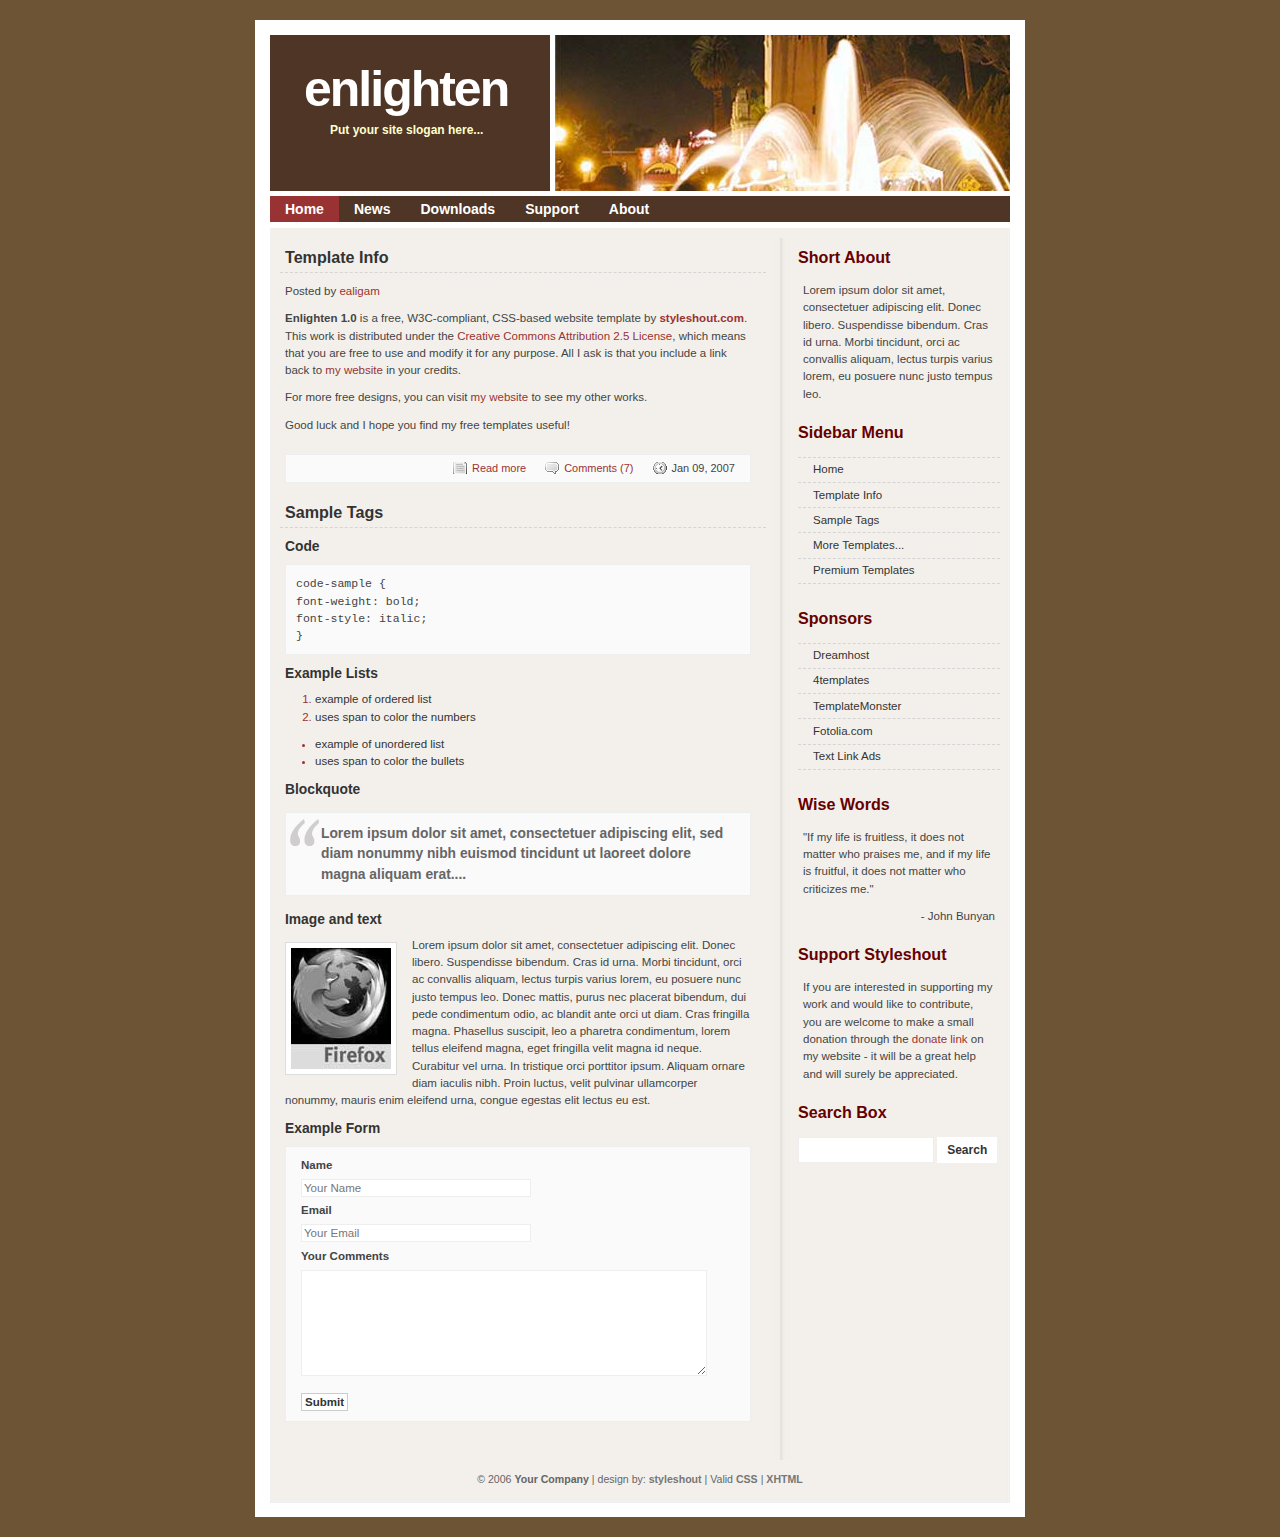
<file: Keyboard Tool Resources/Templates/enlighten1-0/index.html>
<!DOCTYPE html PUBLIC "-//W3C//DTD XHTML 1.0 Strict//EN" "http://www.w3.org/TR/xhtml1/DTD/xhtml1-strict.dtd">
<html xmlns="http://www.w3.org/1999/xhtml" xml:lang="en" lang="en">
<head>
<title>Enlighten</title>
<meta http-equiv="Content-Type" content="text/html; charset=iso-8859-1" />
<link rel="stylesheet" href="images/Enlighten.css" type="text/css" />
</head>
<body>
<div id="wrap">
  <div id="header">
    <div id="logo-box">
      <h1 id="logo">enlighten</h1>
      <h2 id="slogan">Put your site slogan here...</h2>
    </div>
    <div class="headerphoto"></div>
  </div>
  <div id="menu">
    <ul>
      <li><a href="http://www.free-css.com/" id="current">Home</a></li>
      <li><a href="http://www.free-css.com/">News</a></li>
      <li><a href="http://www.free-css.com/">Downloads</a></li>
      <li><a href="http://www.free-css.com/">Support</a></li>
      <li><a href="http://www.free-css.com/">About</a></li>
    </ul>
  </div>
  <div id="content-wrap">
    <div id="content">
      <div id="sidebar" >
        <div class="sidebox">
          <h1>Short About</h1>
          <p>Lorem ipsum dolor sit amet, consectetuer adipiscing elit. Donec libero. Suspendisse bibendum. Cras id urna. Morbi tincidunt, orci ac convallis aliquam, lectus turpis varius lorem, eu posuere nunc justo tempus leo.</p>
        </div>
        <div class="sidebox">
          <h1 class="clear">Sidebar Menu</h1>
          <ul class="sidemenu">
            <li><a href="http://www.free-css.com/" class="top">Home</a></li>
            <li><a href="#TemplateInfo">Template Info</a></li>
            <li><a href="#SampleTags">Sample Tags</a></li>
            <li><a href="http://www.free-css.com/">More Templates...</a></li>
            <li><a href="http://www.free-css.com/">Premium Templates</a></li>
          </ul>
        </div>
        <div class="sidebox">
          <h1>Sponsors</h1>
          <ul class="sidemenu">
            <li><a href="http://www.free-css.com/" class="top">Dreamhost</a></li>
            <li><a href="http://www.free-css.com/">4templates</a></li>
            <li><a href="http://www.free-css.com/">TemplateMonster</a></li>
            <li><a href="http://www.free-css.com/">Fotolia.com</a></li>
            <li><a href="http://www.free-css.com/">Text Link Ads</a></li>
          </ul>
        </div>
        <div class="sidebox">
          <h1>Wise Words</h1>
          <p>&quot;If my life is fruitless, it does not matter who praises me, and if my life is fruitful, it does not matter who criticizes me.&quot;</p>
          <p class="align-right">- John Bunyan</p>
        </div>
        <div class="sidebox">
          <h1>Support Styleshout</h1>
          <p>If you are interested in supporting my work and would like to contribute, you are welcome to make a small donation through the <a href="http://www.styleshout.com/">donate link</a> on my website - it will be a great help and will surely be appreciated.</p>
        </div>
        <div class="sidebox">
          <h1>Search Box</h1>
          <form action="http://www.free-css.com/" class="searchform">
            <p>
              <input name="search_query" class="textbox" type="text" />
              <input name="search" class="button" value="Search" type="submit" />
            </p>
          </form>
        </div>
      </div>
      <div id="main">
        <div class="post"> <a name="TemplateInfo"></a>
          <h1>Template Info</h1>
          <p>Posted by <a href="http://www.free-css.com/">ealigam</a></p>
          <p><strong>Enlighten 1.0</strong> is a free, W3C-compliant, CSS-based website template by <strong><a href="http://www.styleshout.com/">styleshout.com</a></strong>. This work is distributed under the <a rel="license" href="http://creativecommons.org/licenses/by/2.5/"> Creative Commons Attribution 2.5 License</a>, which means that you are free to use and modify it for any purpose. All I ask is that you include a link back to <a href="http://www.styleshout.com/">my website</a> in your credits.</p>
          <p>For more free designs, you can visit <a href="http://www.styleshout.com/">my website</a> to see my other works.</p>
          <p>Good luck and I hope you find my free templates useful!</p>
          <p class="post-footer align-right"> <a href="http://www.free-css.com/" class="readmore">Read more</a> <a href="http://www.free-css.com/" class="comments">Comments (7)</a> <span class="date">Jan 09, 2007</span> </p>
        </div>
        <a name="SampleTags"></a>
        <h1>Sample Tags</h1>
        <h3>Code</h3>
        <p><code> code-sample { <br />
          font-weight: bold;<br />
          font-style: italic;<br />
          } </code></p>
        <h3>Example Lists</h3>
        <ol>
          <li><span>example of ordered list</span></li>
          <li><span>uses span to color the numbers</span></li>
        </ol>
        <ul>
          <li><span>example of unordered list</span></li>
          <li><span>uses span to color the bullets</span></li>
        </ul>
        <h3>Blockquote</h3>
        <blockquote>
          <p>Lorem ipsum dolor sit amet, consectetuer adipiscing elit, sed diam nonummy nibh euismod tincidunt ut laoreet dolore magna aliquam erat....</p>
        </blockquote>
        <h3>Image and text</h3>
        <p> <a href="http://getfirefox.com/"><img src="images/firefox-gray.jpg" width="100" height="121" alt="firefox-gray"  class="float-left" /></a> Lorem ipsum dolor sit amet, consectetuer adipiscing elit. Donec libero. Suspendisse bibendum. Cras id urna. Morbi tincidunt, orci ac convallis aliquam, lectus turpis varius lorem, eu posuere nunc justo tempus leo. Donec mattis, purus nec placerat bibendum, dui pede condimentum odio, ac blandit ante orci ut diam. Cras fringilla magna. Phasellus suscipit, leo a pharetra condimentum, lorem tellus eleifend magna, eget fringilla velit magna id neque. Curabitur vel urna. In tristique orci porttitor ipsum. Aliquam ornare diam iaculis nibh. Proin luctus, velit pulvinar ullamcorper nonummy, mauris enim eleifend urna, congue egestas elit lectus eu est. </p>
        <h3>Example Form</h3>
        <form action="http://www.free-css.com/">
          <p>
            <label>Name</label>
            <input name="dname" value="Your Name" type="text" size="30" />
            <label>Email</label>
            <input name="demail" value="Your Email" type="text" size="30" />
            <label>Your Comments</label>
            <textarea rows="5" cols="5"></textarea>
            <br />
            <input class="button" type="submit" />
          </p>
        </form>
        <br />
      </div>
    </div>
  </div>
  <div id="footer">
    <p> &copy; 2006 <strong>Your Company</strong> | design by: <a href="http://www.free-css.com/"><strong>styleshout</strong></a> | Valid <a href="http://jigsaw.w3.org/css-validator/check/referer"><strong>CSS</strong></a> | <a href="http://validator.w3.org/check/referer"><strong>XHTML</strong></a> </p>
  </div>
</div>
</body>
</html>
</file>
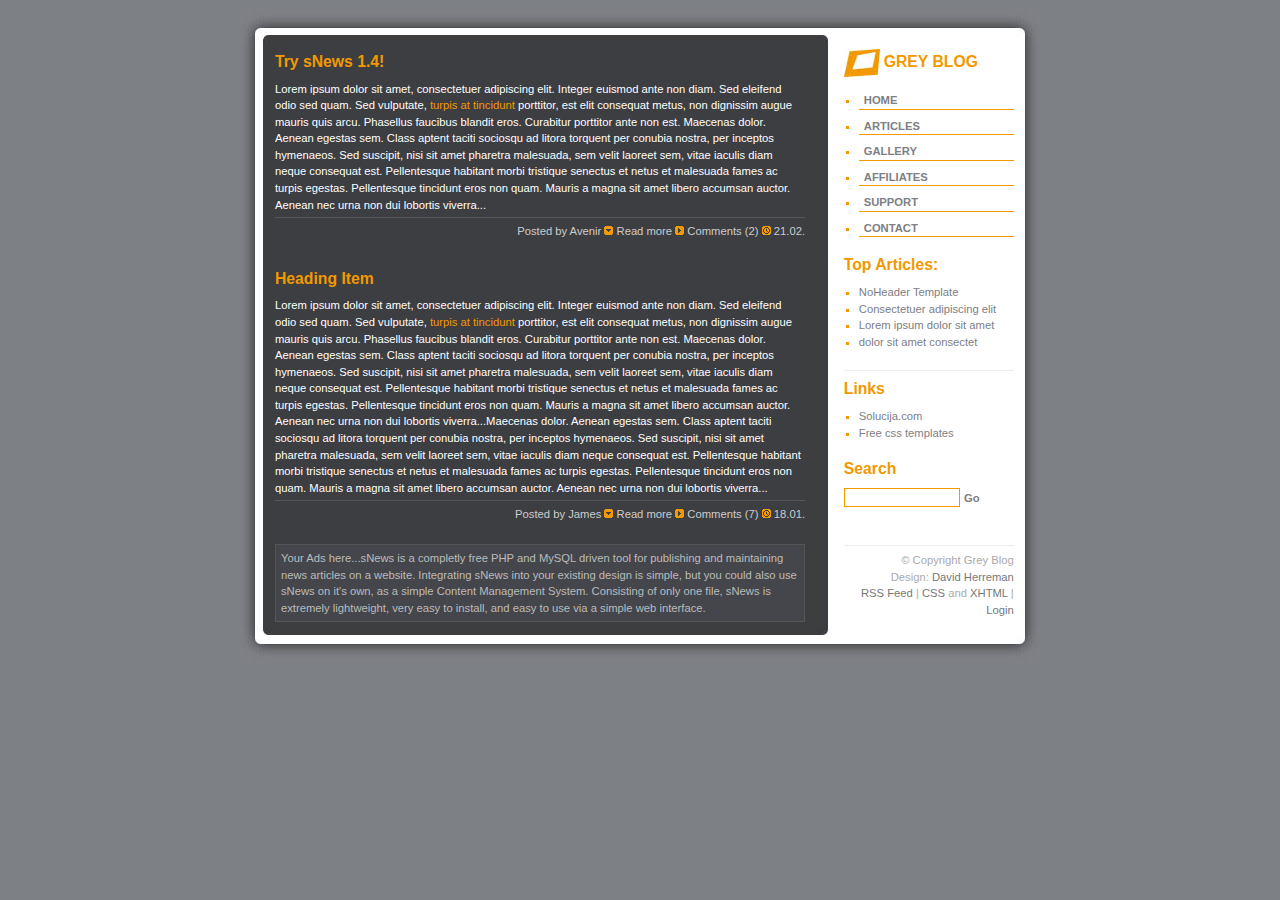
<file: Keyboard Tool Resources/Templates/grey-blog/index.html>
<!DOCTYPE html PUBLIC "-//W3C//DTD XHTML 1.0 Transitional//EN" "http://www.w3.org/TR/xhtml1/DTD/xhtml1-transitional.dtd">
<html>
<head>
<title>Grey Blog Free Template</title>
<meta http-equiv="Content-Type" content="text/html; charset=iso-8859-1" />
<style type="text/css" media="all">
@import "images/style.css";
</style>
</head>
<body>
<div class="content">
  <div class="toph"></div>
  <div class="right">
    <div class="title">GREY BLOG</div>
    <div class="nav">
      <ul>
        <li><a href="http://www.free-css.com/">HOME</a></li>
        <li><a href="http://www.free-css.com/">ARTICLES</a></li>
        <li><a href="http://www.free-css.com/">GALLERY</a></li>
        <li><a href="http://www.free-css.com/">AFFILIATES</a></li>
        <li><a href="http://www.free-css.com/">SUPPORT</a></li>
        <li><a href="http://www.free-css.com/">CONTACT</a></li>
      </ul>
    </div>
    <h2>Top Articles:</h2>
    <ul>
      <li><a href="http://www.free-css.com/">NoHeader Template</a></li>
      <li><a href="http://www.free-css.com/">Consectetuer adipiscing elit</a></li>
      <li><a href="http://www.free-css.com/">Lorem ipsum dolor sit amet</a></li>
      <li><a href="http://www.free-css.com/">dolor sit amet consectet</a></li>
    </ul>
    <hr />
    <h2>Links</h2>
    <ul>
      <li><a href="http://www.free-css.com/">Solucija.com</a></li>
      <li><a href="http://www.free-css.com/">Free css templates</a></li>
    </ul>
    <h2>Search</h2>
    <form action="http://www.free-css.com/">
      <input type="text" value="" class="text" />
      <input type="submit" value="Go" class="searchbutton" />
    </form>
    <br />
    <br />
    <hr />
    <div class="footer_text"> &copy; Copyright Grey Blog<br />
      Design: <a href="http://www.free-css-templates.com/" title="Free CSS Templates">David Herreman</a><br />
      <a href="rss/">RSS Feed</a> | <a href="http://jigsaw.w3.org/css-validator/check/referer">CSS</a> and <a href="http://validator.w3.org/check?uri=referer">XHTML</a> | <a href="http://www.free-css.com/">Login</a> </div>
  </div>
  <div class="center">
    <h2><a href="http://www.free-css.com/">Try sNews 1.4!</a></h2>
    Lorem ipsum dolor sit amet, consectetuer adipiscing elit. Integer euismod ante non diam. Sed eleifend odio sed quam. Sed vulputate, <a href="http://www.free-css.com/">turpis at tincidunt</a> porttitor, est elit consequat metus, non dignissim augue mauris quis arcu. Phasellus faucibus blandit eros. Curabitur porttitor ante non est. Maecenas dolor. Aenean egestas sem. Class aptent taciti sociosqu ad litora torquent per conubia nostra, per inceptos hymenaeos. Sed suscipit, nisi sit amet pharetra malesuada, sem velit laoreet sem, vitae iaculis diam neque consequat est. Pellentesque habitant morbi tristique senectus et netus et malesuada fames ac turpis egestas. Pellentesque tincidunt eros non quam. Mauris a magna sit amet libero accumsan auctor. Aenean nec urna non dui lobortis viverra...
    <p class="date">Posted by Avenir <img src="images/more.gif" alt="" /> <a href="http://www.free-css.com/">Read more</a> <img src="images/comment.gif" alt="" /> <a href="http://www.free-css.com/">Comments (2)</a> <img src="images/timeicon.gif" alt="" /> 21.02.</p>
    <br />
    <h2><a href="http://www.free-css.com/">Heading Item</a></h2>
    Lorem ipsum dolor sit amet, consectetuer adipiscing elit. Integer euismod ante non diam. Sed eleifend odio sed quam. Sed vulputate, <a href="http://www.free-css.com/">turpis at tincidunt</a> porttitor, est elit consequat metus, non dignissim augue mauris quis arcu. Phasellus faucibus blandit eros. Curabitur porttitor ante non est. Maecenas dolor. Aenean egestas sem. Class aptent taciti sociosqu ad litora torquent per conubia nostra, per inceptos hymenaeos. Sed suscipit, nisi sit amet pharetra malesuada, sem velit laoreet sem, vitae iaculis diam neque consequat est. Pellentesque habitant morbi tristique senectus et netus et malesuada fames ac turpis egestas. Pellentesque tincidunt eros non quam. Mauris a magna sit amet libero accumsan auctor. Aenean nec urna non dui lobortis viverra...Maecenas dolor. Aenean egestas sem. Class aptent taciti sociosqu ad litora torquent per conubia nostra, per inceptos hymenaeos. Sed suscipit, nisi sit amet pharetra malesuada, sem velit laoreet sem, vitae iaculis diam neque consequat est. Pellentesque habitant morbi tristique senectus et netus et malesuada fames ac turpis egestas. Pellentesque tincidunt eros non quam. Mauris a magna sit amet libero accumsan auctor. Aenean nec urna non dui lobortis viverra...
    <p class="date">Posted by James <img src="images/more.gif" alt="" /> <a href="http://www.free-css.com/">Read more</a> <img src="images/comment.gif" alt="" /> <a href="http://www.free-css.com/">Comments (7)</a> <img src="images/timeicon.gif" alt="" /> 18.01.</p>
    <br />
    <div class="boxad"> Your Ads here...sNews is a completly free PHP and MySQL driven tool for publishing and maintaining news articles on a website. Integrating sNews into your existing design is simple, but you could also use sNews on it's own, as a simple Content Management System. Consisting of only one file, sNews is extremely lightweight, very easy to install, and easy to use via a simple web interface. </div>
  </div>
  <div class="footer"></div>
</div>
</body>
</html>
</file>
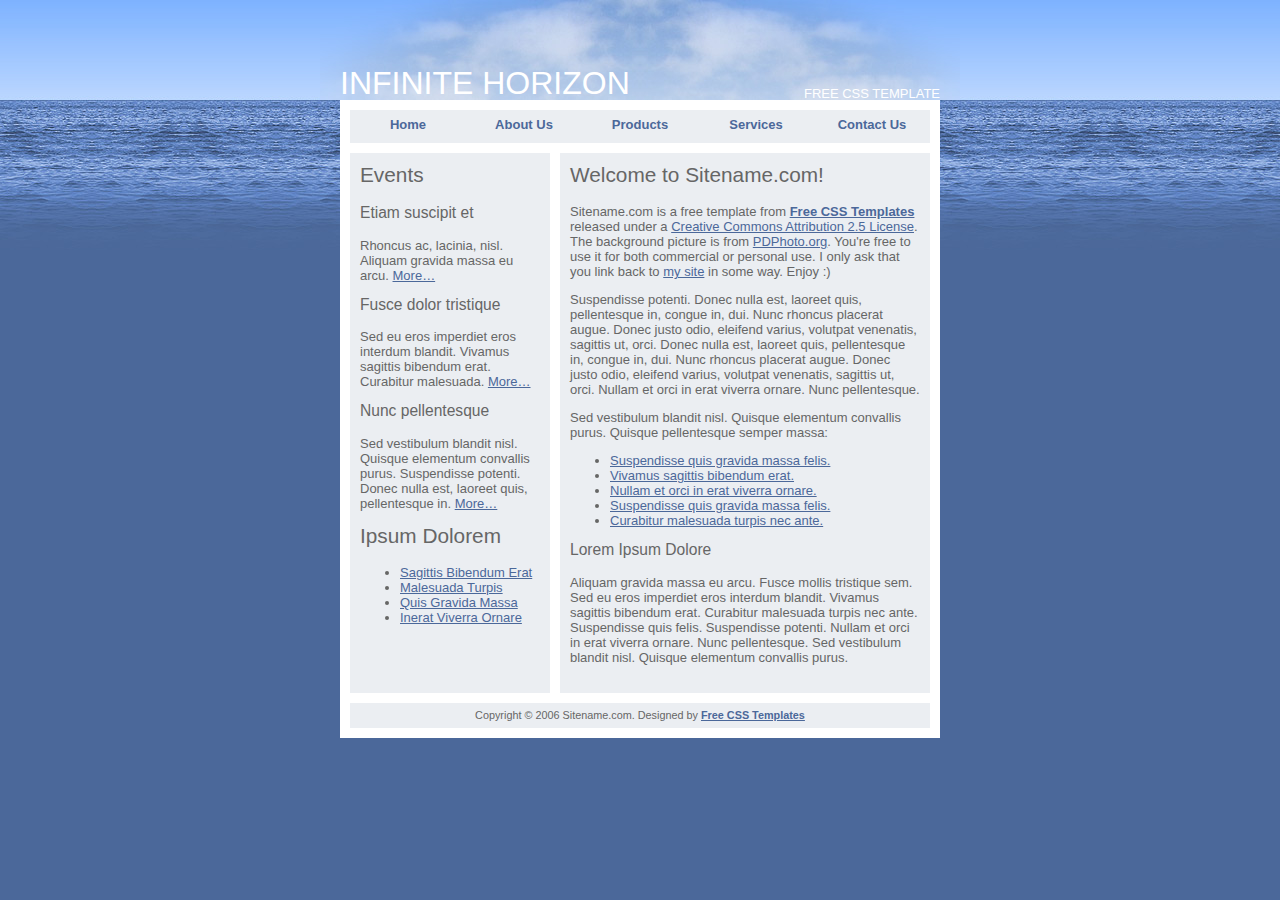
<file: Keyboard Tool Resources/Templates/infinitehorizon/index.html>
<!DOCTYPE html PUBLIC "-//W3C//DTD XHTML 1.0 Strict//EN" "http://www.w3.org/TR/xhtml1/DTD/xhtml1-strict.dtd">
<html xmlns="http://www.w3.org/1999/xhtml">
<head>
<meta http-equiv="content-type" content="text/html; charset=utf-8" />
<title>Infinite Horizon</title>
<link href="default.css" rel="stylesheet" type="text/css" />
</head>
<body>
<div id="header">
  <h1><a href="http://www.free-css.com/">Infinite Horizon</a></h1>
  <h2><a href="http://www.free-css.com/">Free Css Template</a></h2>
</div>
<div id="menu">
  <ul>
    <li><a href="http://www.free-css.com/" accesskey="1">Home</a></li>
    <li><a href="http://www.free-css.com/" accesskey="2">About Us</a></li>
    <li><a href="http://www.free-css.com/" accesskey="3">Products</a></li>
    <li><a href="http://www.free-css.com/" accesskey="4">Services</a></li>
    <li><a href="http://www.free-css.com/" accesskey="5">Contact Us</a></li>
  </ul>
</div>
<div id="content">
  <div id="colOne">
    <h2>Welcome to Sitename.com!</h2>
    <p>Sitename.com is a free template from <a href="http://www.freecsstemplates.org/"><strong>Free CSS Templates</strong></a> released under a <a href="http://creativecommons.org/licenses/by/2.5/">Creative Commons Attribution 2.5 License</a>. The background picture is from <a href="http://pdphoto.org/">PDPhoto.org</a>. You're free to use it for both commercial or personal use. I only ask that you link back to <a href="http://www.freecsstemplates.org/">my site</a> in some way. Enjoy :)</p>
    <p>Suspendisse potenti. Donec nulla est, laoreet quis, pellentesque in, congue in, dui. Nunc rhoncus placerat augue. Donec justo odio, eleifend varius, volutpat venenatis, sagittis ut, orci. Donec nulla est, laoreet quis, pellentesque in, congue in, dui. Nunc rhoncus placerat augue. Donec justo odio, eleifend varius, volutpat venenatis, sagittis ut, orci. Nullam et orci in erat viverra ornare. Nunc pellentesque.</p>
    <p>Sed vestibulum blandit nisl. Quisque elementum convallis purus. Quisque pellentesque semper massa:</p>
    <ul>
      <li><a href="http://www.free-css.com/">Suspendisse quis gravida massa felis.</a></li>
      <li><a href="http://www.free-css.com/">Vivamus sagittis bibendum erat.</a></li>
      <li><a href="http://www.free-css.com/">Nullam et orci in erat viverra ornare.</a></li>
      <li><a href="http://www.free-css.com/">Suspendisse quis gravida massa felis.</a></li>
      <li><a href="http://www.free-css.com/">Curabitur malesuada turpis nec ante.</a></li>
    </ul>
    <h3>Lorem Ipsum Dolore </h3>
    <p>Aliquam gravida massa eu arcu. Fusce mollis tristique sem. Sed eu eros imperdiet eros interdum blandit. Vivamus sagittis bibendum erat. Curabitur malesuada turpis nec ante. Suspendisse quis felis. Suspendisse potenti. Nullam et orci in erat viverra ornare. Nunc pellentesque. Sed vestibulum blandit nisl. Quisque elementum convallis purus.</p>
  </div>
  <div id="colTwo">
    <h2>Events</h2>
    <h3>Etiam suscipit et</h3>
    <p>Rhoncus ac, lacinia, nisl. Aliquam gravida massa eu arcu. <a href="http://www.free-css.com/">More&#8230;</a></p>
    <h3>Fusce dolor tristique</h3>
    <p>Sed eu eros imperdiet eros interdum blandit. Vivamus sagittis bibendum erat. Curabitur malesuada. <a href="http://www.free-css.com/">More&#8230;</a></p>
    <h3>Nunc pellentesque</h3>
    <p>Sed vestibulum blandit nisl. Quisque elementum convallis purus. Suspendisse potenti. Donec nulla est, laoreet quis, pellentesque in. <a href="http://www.free-css.com/">More&#8230;</a></p>
    <h2>Ipsum Dolorem</h2>
    <ul>
      <li><a href="http://www.free-css.com/">Sagittis Bibendum Erat</a></li>
      <li><a href="http://www.free-css.com/">Malesuada Turpis</a></li>
      <li><a href="http://www.free-css.com/">Quis Gravida Massa</a></li>
      <li><a href="http://www.free-css.com/">Inerat Viverra Ornare</a></li>
    </ul>
  </div>
  <div style="clear: both;">&nbsp;</div>
</div>
<div id="footer">
  <p>Copyright &copy; 2006 Sitename.com. Designed by <a href="http://freecsstemplates.org"><strong>Free CSS Templates</strong></a></p>
</div>
</body>
</html>
</file>
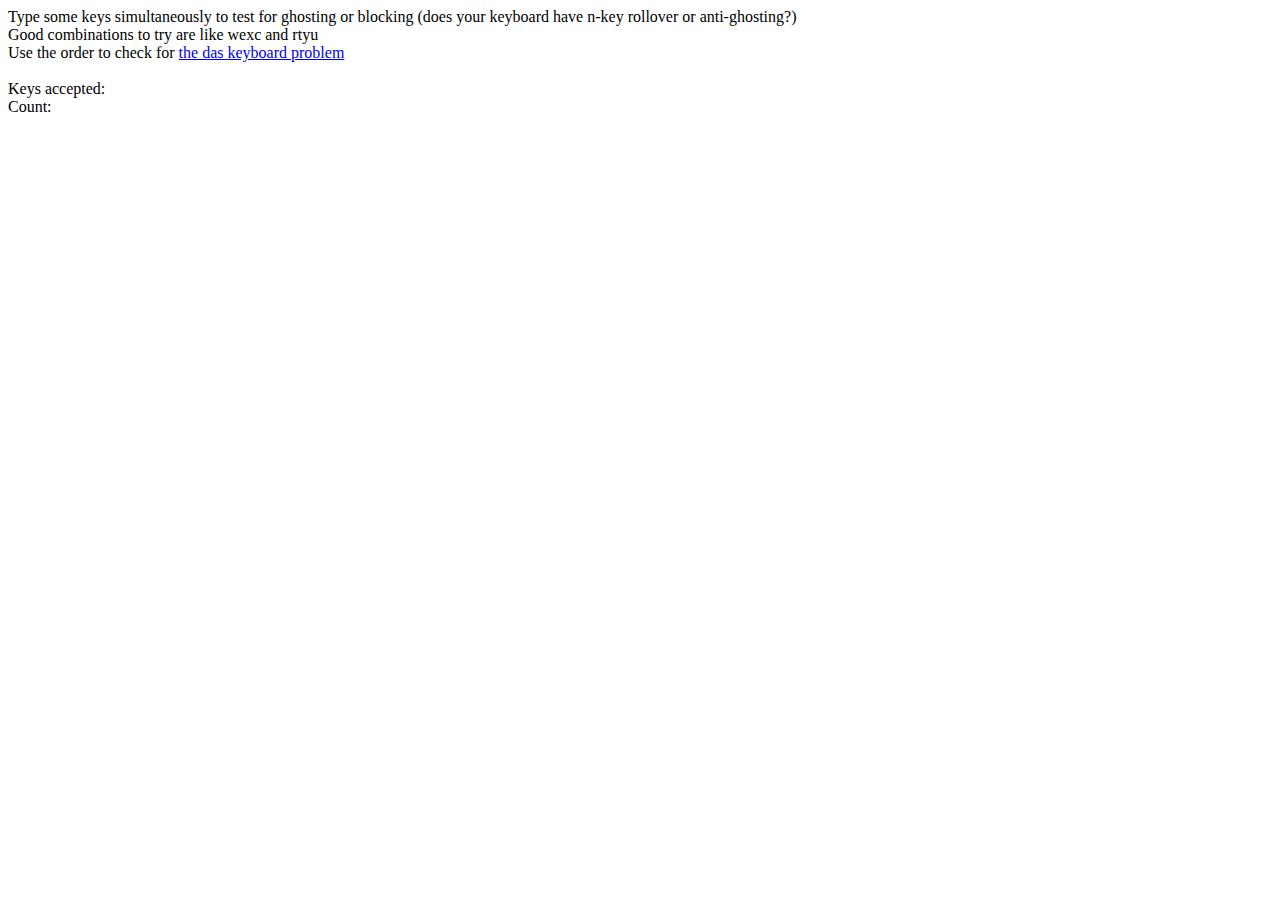
<file: Keyboard Tool Resources/helloworld.html>
<html>
<head>
<script type="text/javascript">
var keys = [];
var order = [];

function getkeyname(keycode) {
	if(keycode >= 65 && keycode <= 90) {
		return String.fromCharCode(keycode);
	}
	return keycode;
	if(keycode >= 48 && keycode <= 57) return keycode - 48;
	if(keycode == 8) return "&lt;BACKSPACE&gt;";
	if(keycode == 9) return "&lt;TAB&gt;";
	if(keycode == 12) return "&lt;NUM5&gt;";
	if(keycode == 13) return "&lt;ENTER&gt;";
	if(keycode == 16) return "&lt;SHIFT&gt;";
	if(keycode == 17) return "&lt;CTRL&gt;";
	if(keycode == 18) return "&lt;ALT&gt;";
	if(keycode == 19) return "&lt;PAUSE&gt;";
	if(keycode == 20) return "&lt;CAPSLOCK&gt;";
	if(keycode == 27) return "&lt;ESC&gt;";
	if(keycode == 32) return "&lt;SPACE&gt;";
	if(keycode == 33) return "&lt;PAGEUP&gt;";
	if(keycode == 34) return "&lt;PAGEDOWN&gt;";
	if(keycode == 35) return "&lt;END&gt;";
	if(keycode == 36) return "&lt;HOME&gt;";
	if(keycode == 37) return "&lt;LEFTARROW&gt;";
	if(keycode == 38) return "&lt;UPARROW&gt;";
	if(keycode == 39) return "&lt;RIGHTARROW&gt;";
	if(keycode == 40) return "&lt;DOWNARROW&gt;";
	if(keycode == 45) return "&lt;INSERT&gt;";
	if(keycode == 46) return "&lt;DELETE&gt;";
	if(keycode == 59) return ";";
	if(keycode == 91) return "&lt;LEFTWINDOWS&gt;";
	if(keycode == 92) return "&lt;RIGHTWINDOWS&gt;";
	if(keycode == 93) return "&lt;MENU&gt;";
	if(keycode >= 96 && keycode <= 105) return "&lt;NUM" + (keycode - 96) + "&gt;";
	if(keycode == 106) return "&lt;MULTIPLY&gt;";
	if(keycode == 107) return "&lt;ADD&gt;";
	if(keycode == 109) return "&lt;SUBTRACT&gt;";
	if(keycode == 110) return "&lt;DECIMAL&gt;";
	if(keycode == 111) return "&lt;DIVIDE&gt;";
	if(keycode >= 112 && keycode <= 123) return "&lt;F" + (keycode - 111) + "&gt;";
	if(keycode == 144) return "&lt;NUMLOCK&gt;";
	if(keycode == 145) return "&lt;SCROLLLOCK&gt;";
	if(keycode == 186) return "&lt;SEMICOLON&gt;";
	if(keycode == 187) return "&lt;EQUALS&gt;";
	if(keycode == 188) return ",";
	if(keycode == 189) return "&lt;DASH&gt;";
	if(keycode == 190) return ".";
	if(keycode == 191) return "/";
	if(keycode == 192) return "&lt;BACKTICK&gt;";
	if(keycode == 219) return "[";
	if(keycode == 220) return "\\";
	if(keycode == 221) return "]";
	if(keycode == 222) return "'";
	return "&lt;" + keycode + "&gt;";
}

//This prototype is provided by the Mozilla foundation and
//is distributed under the MIT license.
//http://www.ibiblio.org/pub/Linux/LICENSES/mit.license
if (!Array.prototype.map)
{
  Array.prototype.map = function(fun /*, thisp*/)
  {
    var len = this.length;
    if (typeof fun != "function")
      throw new TypeError();

    var res = new Array(len);
    var thisp = arguments[1];
    for (var i = 0; i < len; i++)
    {
      if (i in this)
        res[i] = fun.call(thisp, this[i], i, this);
    }

    return res;
  };
}

function update() {
	document.getElementById('disp').innerHTML = order.map(getkeyname).join("");
	document.getElementById('count').innerHTML = order.length;
}

function remove(which) {
	for(var i = 0; i < order.length; i++) {
		if(order[i] == which) {
			order.splice(i, 1);
			return;
		}
	}
}

function getkeycode(e) {
	var keycode;
	if (window.event) keycode = window.event.keyCode;
	else if (e) keycode = e.which;
	return keycode;
}

</script>
<body onkeydown="c=getkeycode(event); if(keys[c] == c) return false; keys[c] = c; order[order.length] = c; update(); return false;" onkeyup="c=getkeycode(event); keys[c] = ''; remove(c); update();" >
Type some keys simultaneously to test for ghosting or blocking (does your keyboard have n-key rollover or anti-ghosting?)<br>
Good combinations to try are like wexc and rtyu<br>
Use the order to check for <a href="http://geekhack.org/showthread.php?t=909">the das keyboard problem</a><br>
<br>
Keys accepted: <span id="disp"></span><br>
Count: <span id="count"></span><br>
<noscript>(Javascript is disabled. Enable Javascript to count the number of simultaneously accepted keys)</noscript>
</body>
</file>
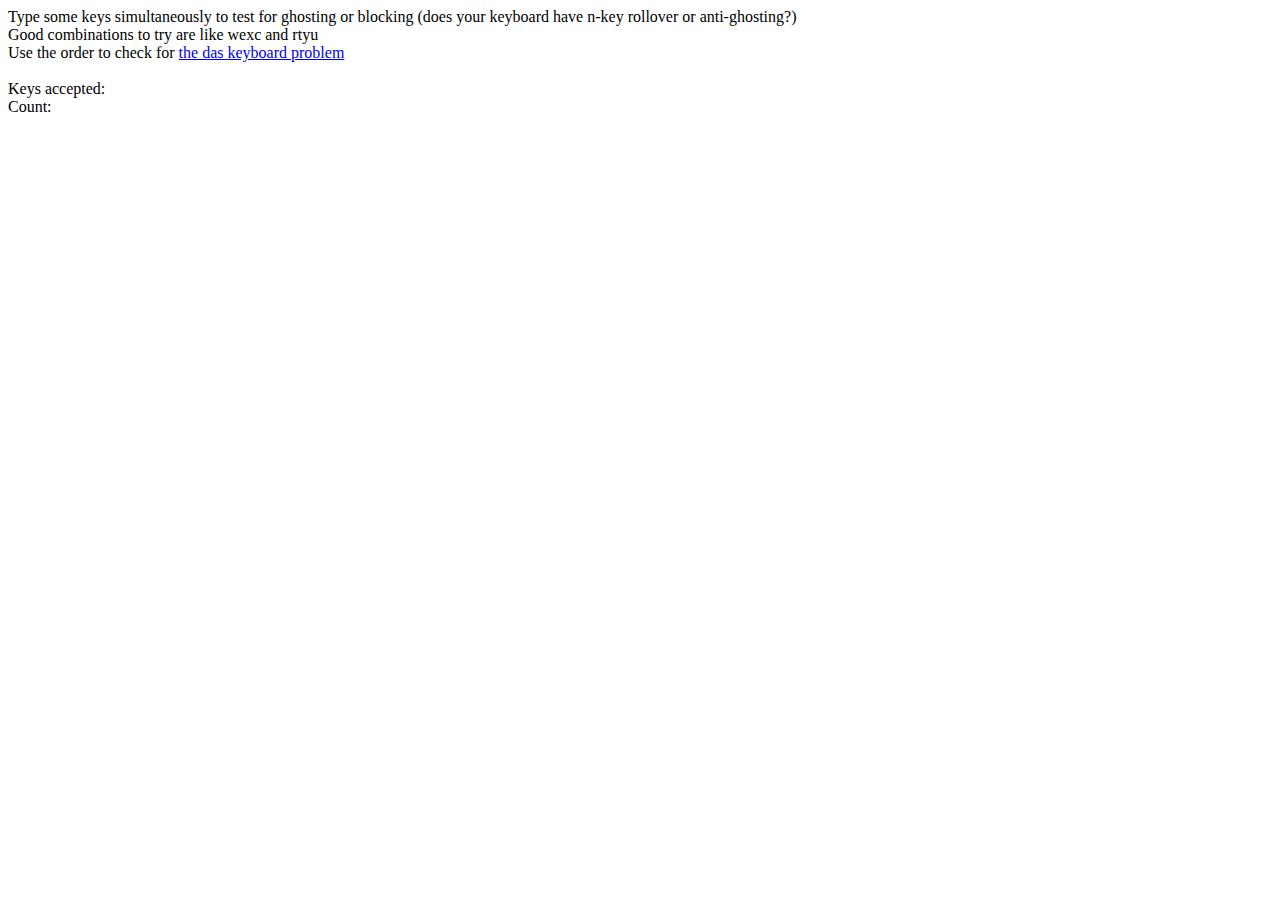
<file: Keyboard Tool Resources/rollover.html>
<html>
<head>
<script type="text/javascript">
var keys = [];
var order = [];

function getkeyname(keycode) {
	if(keycode >= 65 && keycode <= 90) {
		return String.fromCharCode(keycode);
	}
	if(keycode >= 48 && keycode <= 57) return keycode - 48;
	if(keycode == 8) return "&lt;BACKSPACE&gt;";
	if(keycode == 9) return "&lt;TAB&gt;";
	if(keycode == 12) return "&lt;NUM5&gt;";
	if(keycode == 13) return "&lt;ENTER&gt;";
	if(keycode == 16) return "&lt;SHIFT&gt;";
	if(keycode == 17) return "&lt;CTRL&gt;";
	if(keycode == 18) return "&lt;ALT&gt;";
	if(keycode == 19) return "&lt;PAUSE&gt;";
	if(keycode == 20) return "&lt;CAPSLOCK&gt;";
	if(keycode == 27) return "&lt;ESC&gt;";
	if(keycode == 32) return "&lt;SPACE&gt;";
	if(keycode == 33) return "&lt;PAGEUP&gt;";
	if(keycode == 34) return "&lt;PAGEDOWN&gt;";
	if(keycode == 35) return "&lt;END&gt;";
	if(keycode == 36) return "&lt;HOME&gt;";
	if(keycode == 37) return "&lt;LEFTARROW&gt;";
	if(keycode == 38) return "&lt;UPARROW&gt;";
	if(keycode == 39) return "&lt;RIGHTARROW&gt;";
	if(keycode == 40) return "&lt;DOWNARROW&gt;";
	if(keycode == 45) return "&lt;INSERT&gt;";
	if(keycode == 46) return "&lt;DELETE&gt;";
	if(keycode == 59) return ";";
	if(keycode == 91) return "&lt;LEFTWINDOWS&gt;";
	if(keycode == 92) return "&lt;RIGHTWINDOWS&gt;";
	if(keycode == 93) return "&lt;MENU&gt;";
	if(keycode >= 96 && keycode <= 105) return "&lt;NUM" + (keycode - 96) + "&gt;";
	if(keycode == 106) return "&lt;MULTIPLY&gt;";
	if(keycode == 107) return "&lt;ADD&gt;";
	if(keycode == 109) return "&lt;SUBTRACT&gt;";
	if(keycode == 110) return "&lt;DECIMAL&gt;";
	if(keycode == 111) return "&lt;DIVIDE&gt;";
	if(keycode >= 112 && keycode <= 123) return "&lt;F" + (keycode - 111) + "&gt;";
	if(keycode == 144) return "&lt;NUMLOCK&gt;";
	if(keycode == 145) return "&lt;SCROLLLOCK&gt;";
	if(keycode == 186) return "&lt;SEMICOLON&gt;";
	if(keycode == 187) return "&lt;EQUALS&gt;";
	if(keycode == 188) return ",";
	if(keycode == 189) return "&lt;DASH&gt;";
	if(keycode == 190) return ".";
	if(keycode == 191) return "/";
	if(keycode == 192) return "&lt;BACKTICK&gt;";
	if(keycode == 219) return "[";
	if(keycode == 220) return "\\";
	if(keycode == 221) return "]";
	if(keycode == 222) return "'";
	return "&lt;" + keycode + "&gt;";
}

//This prototype is provided by the Mozilla foundation and
//is distributed under the MIT license.
//http://www.ibiblio.org/pub/Linux/LICENSES/mit.license
if (!Array.prototype.map)
{
  Array.prototype.map = function(fun /*, thisp*/)
  {
    var len = this.length;
    if (typeof fun != "function")
      throw new TypeError();

    var res = new Array(len);
    var thisp = arguments[1];
    for (var i = 0; i < len; i++)
    {
      if (i in this)
        res[i] = fun.call(thisp, this[i], i, this);
    }

    return res;
  };
}

function update() {
	document.getElementById('disp').innerHTML = order.map(getkeyname).join("");
	document.getElementById('count').innerHTML = order.length;
}

function remove(which) {
	for(var i = 0; i < order.length; i++) {
		if(order[i] == which) {
			order.splice(i, 1);
			return;
		}
	}
}

function getkeycode(e) {
	var keycode;
	if (window.event) keycode = window.event.keyCode;
	else if (e) keycode = e.which;
	return keycode;
}

</script>
<body onkeydown="c=getkeycode(event); if(keys[c] == c) return false; keys[c] = c; order[order.length] = c; update(); return false;" onkeyup="c=getkeycode(event); keys[c] = ''; remove(c); update();" >
Type some keys simultaneously to test for ghosting or blocking (does your keyboard have n-key rollover or anti-ghosting?)<br>
Good combinations to try are like wexc and rtyu<br>
Use the order to check for <a href="http://geekhack.org/showthread.php?t=909">the das keyboard problem</a><br>
<br>
Keys accepted: <span id="disp"></span><br>
Count: <span id="count"></span><br>
<noscript>(Javascript is disabled. Enable Javascript to count the number of simultaneously accepted keys)</noscript>
</body>
</file>
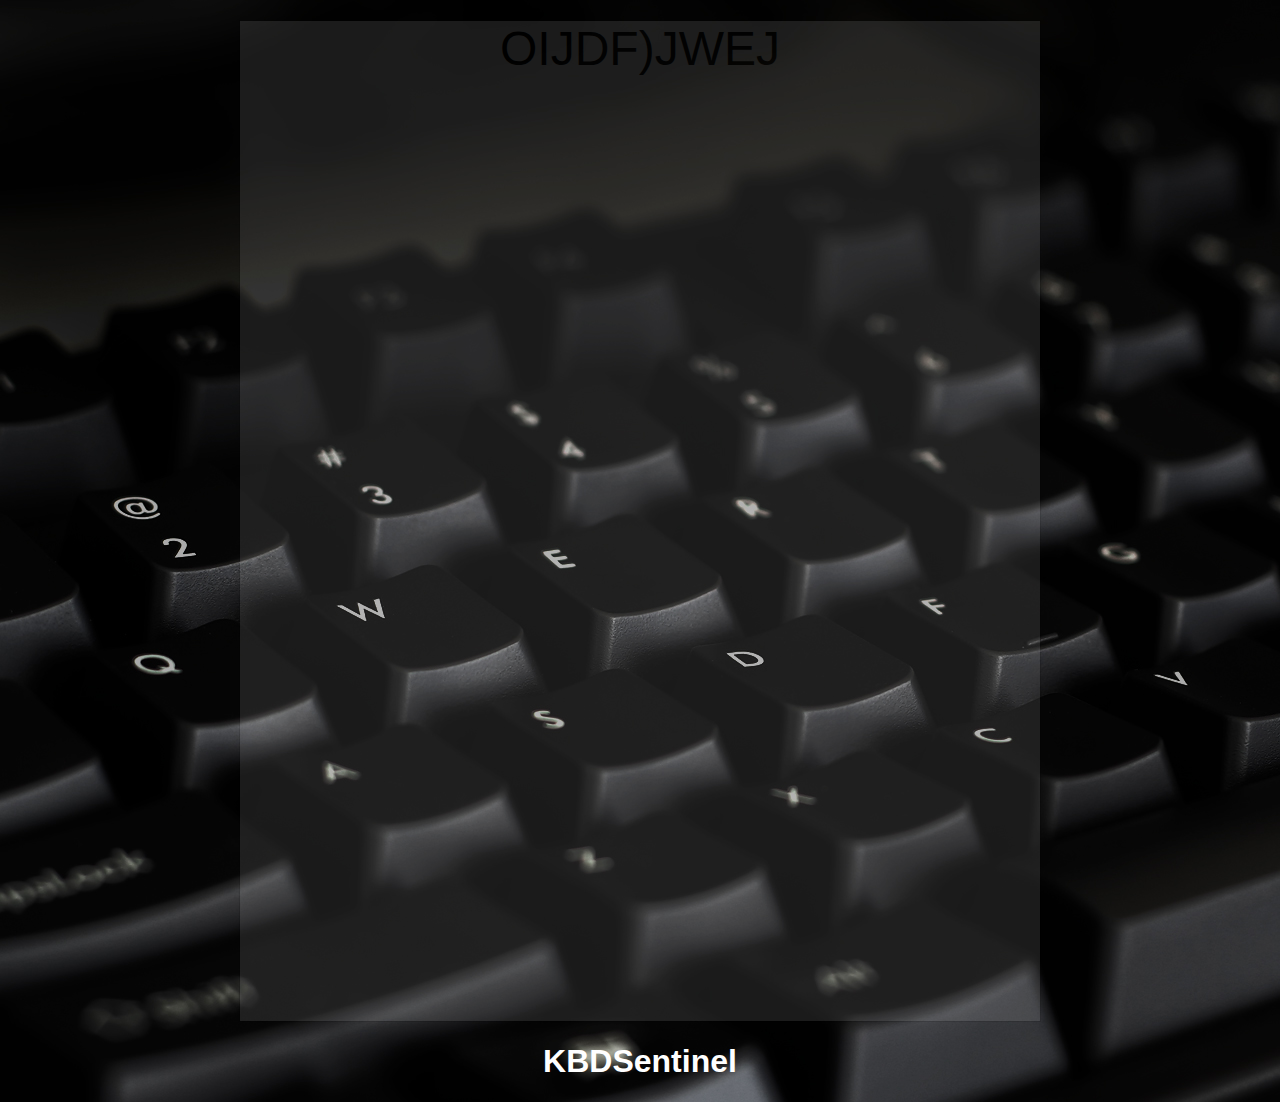
<file: Keyboard Tool Resources/New folder/page.html>
<html>
<head>
	<title>KBDSentinel</title>
	
	<style type="text/css">
	body {
		background-color: #555555;
		background-image: url('background.jpg');
		
		font-family: sans-serif;
		text-align: center;
		}

	div.container {
		background-color: #FFFFFF;

		opacity: 0.10; /*Current*/
		-moz-opacity: 0.10; /*Old Moz*/
		-khtml-opacity: 0.10;	/*Old SF*/
		filter: alpha(opacity=10);  /*IE*/
		
		height: 1000px;
		width: 800px;
		
		border: 1px solid #000000;
		margin: 20 auto 20 auto;
		}
		
	div.header {
		position: relative;
		color: #FFFFFF;
	}

	</style>
</head>
	
<body>


<div class="container">
<!-- <h1>KBDSentinel</h1> -->

<div>
<font size="72">OIJDF)JWEJ</font></div>
</div>

<div class="header">
<h1>KBDSentinel</h1>
</div>

</body>
</html>
</file>
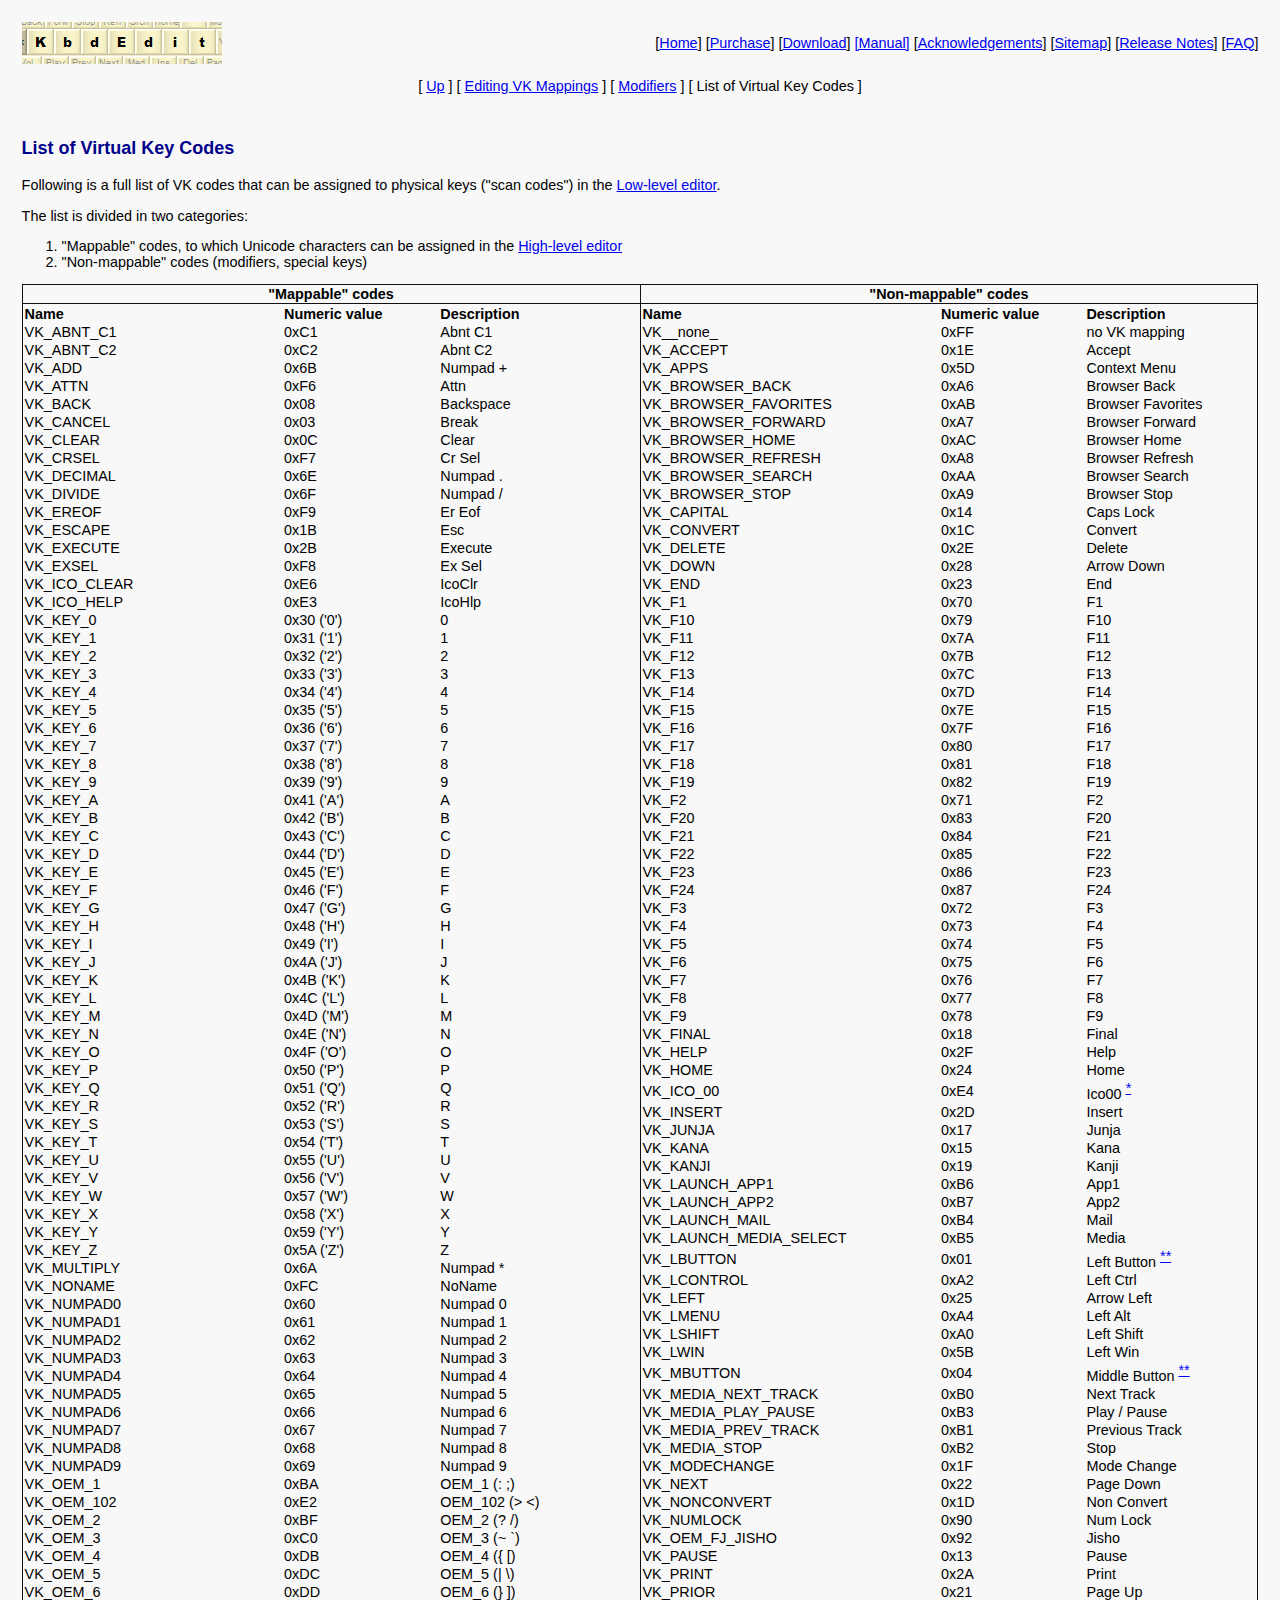
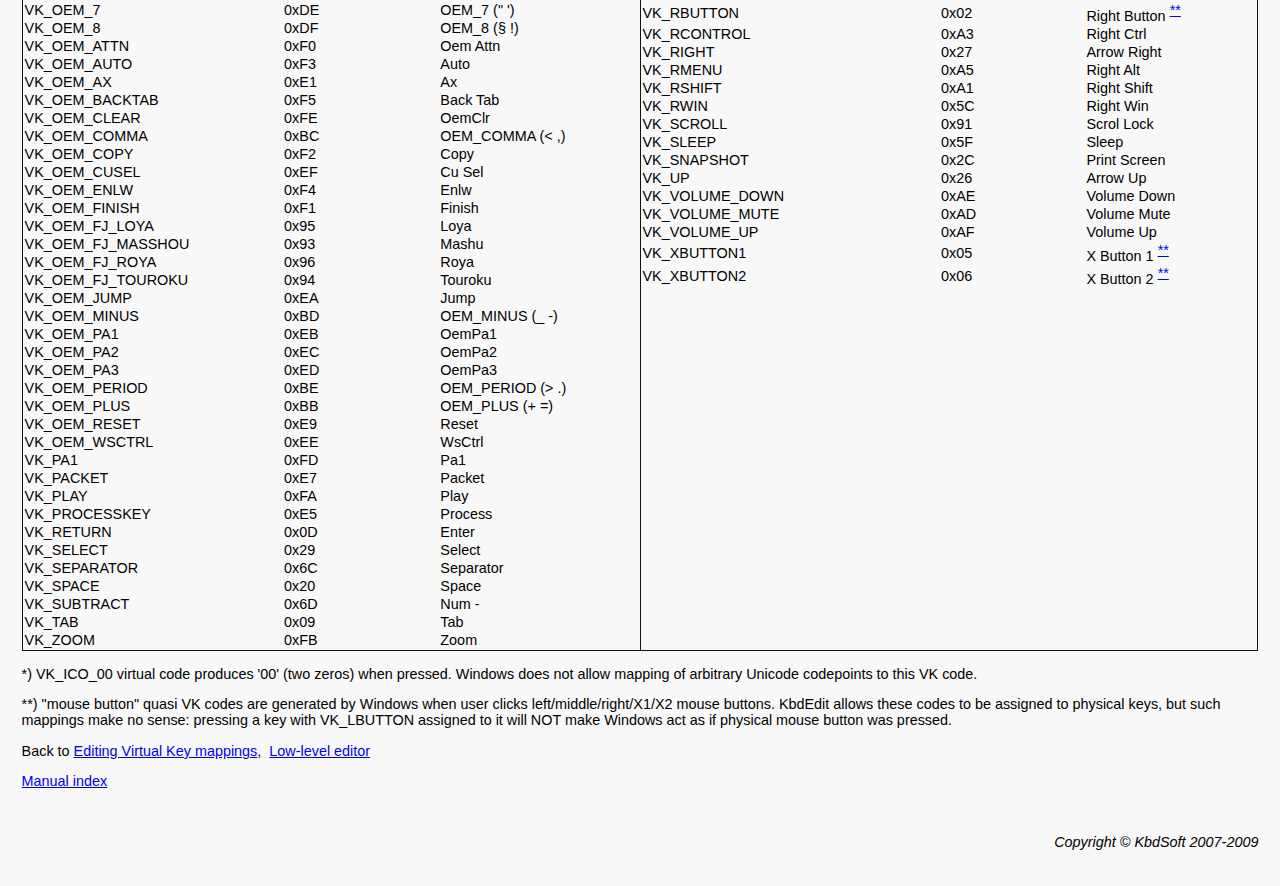
<file: VB KeyScan/Keybd_1_beta/low_level_vk_list.html>
<!DOCTYPE HTML PUBLIC "-//W3C//DTD HTML 4.01 Transitional//EN" "http://www.w3.org/TR/html4/loose.dtd">
<html><head>



<meta http-equiv="Content-Language" content="en-us">

<meta http-equiv="Content-Type" content="text/html; charset=windows-1252">
<link rel="SHORTCUT ICON" href="http://www.kbdedit.com/favicon.ico">
<title>List of Virtual Key Codes</title>
<link rel="stylesheet" type="text/css" href="low_level_vk_list_files/main.css">

<meta name="Microsoft Border" content="tb, default">
</head><body><!--msnavigation--><table border="0" cellpadding="0" cellspacing="0" width="100%"><tbody><tr><td>

<div align="left">
  <table style="border-collapse: collapse;" id="AutoNumber2" border="0" bordercolor="#111111" cellpadding="0" cellspacing="0" width="100%">
    <tbody><tr>
      <td align="left">
<img src="low_level_vk_list_files/logo.PNG" style="border-width: 0pt;" border="0" height="42" hspace="0" width="200"></td>
      <td align="right"><nobr>[<a style="" href="http://www.kbdedit.com/">Home</a>]</nobr>&nbsp;<nobr>[<a href="http://www.kbdedit.com/online_purchase.html" target="" style="">Purchase</a>]</nobr>&nbsp;<nobr>[<a href="http://www.kbdedit.com/demo.html" target="" style="">Download</a>]</nobr>&nbsp;<nobr><a href="http://www.kbdedit.com/manual/manual_index.html">[Manual]</a></nobr>&nbsp;<nobr>[<a href="http://www.kbdedit.com/Acknowledgements.html" target="" style="">Acknowledgements</a>]</nobr>&nbsp;<nobr>[<a href="http://www.kbdedit.com/sitemap.html" target="" style="">Sitemap</a>]</nobr>&nbsp;<nobr>[<a href="http://www.kbdedit.com/release_notes.html" target="" style="">Release&nbsp;Notes</a>]</nobr>&nbsp;<nobr>[<a href="http://www.kbdedit.com/manual/FAQ.html">FAQ</a>]</nobr></td>
    </tr>
  </tbody></table>
</div>
    <p align="center">
<nobr>[&nbsp;<a href="http://www.kbdedit.com/manual/low_level.html" target="">Up</a>&nbsp;]</nobr> <nobr>[&nbsp;<a href="http://www.kbdedit.com/manual/low_level_edit_vk_mappings.html" target="">Editing&nbsp;VK&nbsp;Mappings</a>&nbsp;]</nobr> <nobr>[&nbsp;<a href="http://www.kbdedit.com/manual/low_level_modifiers.html" target="">Modifiers</a>&nbsp;]</nobr> <nobr>[&nbsp;List&nbsp;of&nbsp;Virtual&nbsp;Key&nbsp;Codes&nbsp;]</nobr></p></td></tr><!--msnavigation--></tbody></table><!--msnavigation--><table dir="ltr" border="0" cellpadding="0" cellspacing="0" width="100%"><tbody><tr><!--msnavigation--><td valign="top">
<h2>List of 
Virtual Key Codes</h2>
<p>Following is a full list of VK codes that can be assigned to physical keys ("scan 
codes") in the <a href="http://www.kbdedit.com/manual/low_level.html">Low-level editor</a>.</p>
<p>The list is divided in two categories:</p>
<ol>
  <li>"Mappable" codes, to which Unicode characters can be assigned in the
  <a href="http://www.kbdedit.com/manual/high_level.html">High-level editor</a></li>
  <li>"Non-mappable" codes (modifiers,&nbsp;special keys)</li>
</ol>
<table style="border-collapse: collapse;" border="1" bordercolor="#111111" cellspacing="0" width="100%">
  <tbody><tr>
    <th width="50%"><b>"Mappable" codes</b></th>
    <th width="50%"><b>"Non-mappable" codes</b></th>
  </tr>
  <tr>
    <td valign="top">
      <table style="border-collapse: collapse;" border="0" bordercolor="#111111" cellspacing="0" width="100%">
        <tbody><tr><td><b>Name</b></td><td><b>Numeric value</b></td><td><b>Description</b></td></tr>
        <tr><td>VK_ABNT_C1</td><td>0xC1</td><td>Abnt C1</td></tr>
        <tr><td>VK_ABNT_C2</td><td>0xC2</td><td>Abnt C2</td></tr>
        <tr><td>VK_ADD</td><td>0x6B</td><td>Numpad +</td></tr>
        <tr><td>VK_ATTN</td><td>0xF6</td><td>Attn</td></tr>
        <tr><td>VK_BACK</td><td>0x08</td><td>Backspace</td></tr>
        <tr><td>VK_CANCEL</td><td>0x03</td><td>Break</td></tr>
        <tr><td>VK_CLEAR</td><td>0x0C</td><td>Clear</td></tr>
        <tr><td>VK_CRSEL</td><td>0xF7</td><td>Cr Sel</td></tr>
        <tr><td>VK_DECIMAL</td><td>0x6E</td><td>Numpad .</td></tr>
        <tr><td>VK_DIVIDE</td><td>0x6F</td><td>Numpad /</td></tr>
        <tr><td>VK_EREOF</td><td>0xF9</td><td>Er Eof</td></tr>
        <tr><td>VK_ESCAPE</td><td>0x1B</td><td>Esc</td></tr>
        <tr><td>VK_EXECUTE</td><td>0x2B</td><td>Execute</td></tr>
        <tr><td>VK_EXSEL</td><td>0xF8</td><td>Ex Sel</td></tr>
        <tr><td>VK_ICO_CLEAR</td><td>0xE6</td><td>IcoClr</td></tr>
        <tr><td>VK_ICO_HELP</td><td>0xE3</td><td>IcoHlp</td></tr>
        <tr><td>VK_KEY_0</td><td>0x30 ('0')</td><td>0</td></tr>
        <tr><td>VK_KEY_1</td><td>0x31 ('1')</td><td>1</td></tr>
        <tr><td>VK_KEY_2</td><td>0x32 ('2')</td><td>2</td></tr>
        <tr><td>VK_KEY_3</td><td>0x33 ('3')</td><td>3</td></tr>
        <tr><td>VK_KEY_4</td><td>0x34 ('4')</td><td>4</td></tr>
        <tr><td>VK_KEY_5</td><td>0x35 ('5')</td><td>5</td></tr>
        <tr><td>VK_KEY_6</td><td>0x36 ('6')</td><td>6</td></tr>
        <tr><td>VK_KEY_7</td><td>0x37 ('7')</td><td>7</td></tr>
        <tr><td>VK_KEY_8</td><td>0x38 ('8')</td><td>8</td></tr>
        <tr><td>VK_KEY_9</td><td>0x39 ('9')</td><td>9</td></tr>
        <tr><td>VK_KEY_A</td><td>0x41 ('A')</td><td>A</td></tr>
        <tr><td>VK_KEY_B</td><td>0x42 ('B')</td><td>B</td></tr>
        <tr><td>VK_KEY_C</td><td>0x43 ('C')</td><td>C</td></tr>
        <tr><td>VK_KEY_D</td><td>0x44 ('D')</td><td>D</td></tr>
        <tr><td>VK_KEY_E</td><td>0x45 ('E')</td><td>E</td></tr>
        <tr><td>VK_KEY_F</td><td>0x46 ('F')</td><td>F</td></tr>
        <tr><td>VK_KEY_G</td><td>0x47 ('G')</td><td>G</td></tr>
        <tr><td>VK_KEY_H</td><td>0x48 ('H')</td><td>H</td></tr>
        <tr><td>VK_KEY_I</td><td>0x49 ('I')</td><td>I</td></tr>
        <tr><td>VK_KEY_J</td><td>0x4A ('J')</td><td>J</td></tr>
        <tr><td>VK_KEY_K</td><td>0x4B ('K')</td><td>K</td></tr>
        <tr><td>VK_KEY_L</td><td>0x4C ('L')</td><td>L</td></tr>
        <tr><td>VK_KEY_M</td><td>0x4D ('M')</td><td>M</td></tr>
        <tr><td>VK_KEY_N</td><td>0x4E ('N')</td><td>N</td></tr>
        <tr><td>VK_KEY_O</td><td>0x4F ('O')</td><td>O</td></tr>
        <tr><td>VK_KEY_P</td><td>0x50 ('P')</td><td>P</td></tr>
        <tr><td>VK_KEY_Q</td><td>0x51 ('Q')</td><td>Q</td></tr>
        <tr><td>VK_KEY_R</td><td>0x52 ('R')</td><td>R</td></tr>
        <tr><td>VK_KEY_S</td><td>0x53 ('S')</td><td>S</td></tr>
        <tr><td>VK_KEY_T</td><td>0x54 ('T')</td><td>T</td></tr>
        <tr><td>VK_KEY_U</td><td>0x55 ('U')</td><td>U</td></tr>
        <tr><td>VK_KEY_V</td><td>0x56 ('V')</td><td>V</td></tr>
        <tr><td>VK_KEY_W</td><td>0x57 ('W')</td><td>W</td></tr>
        <tr><td>VK_KEY_X</td><td>0x58 ('X')</td><td>X</td></tr>
        <tr><td>VK_KEY_Y</td><td>0x59 ('Y')</td><td>Y</td></tr>
        <tr><td>VK_KEY_Z</td><td>0x5A ('Z')</td><td>Z</td></tr>
        <tr><td>VK_MULTIPLY</td><td>0x6A</td><td>Numpad *</td></tr>
        <tr><td>VK_NONAME</td><td>0xFC</td><td>NoName</td></tr>
        <tr><td>VK_NUMPAD0</td><td>0x60</td><td>Numpad 0</td></tr>
        <tr><td>VK_NUMPAD1</td><td>0x61</td><td>Numpad 1</td></tr>
        <tr><td>VK_NUMPAD2</td><td>0x62</td><td>Numpad 2</td></tr>
        <tr><td>VK_NUMPAD3</td><td>0x63</td><td>Numpad 3</td></tr>
        <tr><td>VK_NUMPAD4</td><td>0x64</td><td>Numpad 4</td></tr>
        <tr><td>VK_NUMPAD5</td><td>0x65</td><td>Numpad 5</td></tr>
        <tr><td>VK_NUMPAD6</td><td>0x66</td><td>Numpad 6</td></tr>
        <tr><td>VK_NUMPAD7</td><td>0x67</td><td>Numpad 7</td></tr>
        <tr><td>VK_NUMPAD8</td><td>0x68</td><td>Numpad 8</td></tr>
        <tr><td>VK_NUMPAD9</td><td>0x69</td><td>Numpad 9</td></tr>
        <tr><td>VK_OEM_1</td><td>0xBA</td><td>OEM_1 (: ;)</td></tr>
        <tr><td>VK_OEM_102</td><td>0xE2</td><td>OEM_102 (&gt; &lt;)</td></tr>
        <tr><td>VK_OEM_2</td><td>0xBF</td><td>OEM_2 (? /)</td></tr>
        <tr><td>VK_OEM_3</td><td>0xC0</td><td>OEM_3 (~ `)</td></tr>
        <tr><td>VK_OEM_4</td><td>0xDB</td><td>OEM_4 ({ [)</td></tr>
        <tr><td>VK_OEM_5</td><td>0xDC</td><td>OEM_5 (| \)</td></tr>
        <tr><td>VK_OEM_6</td><td>0xDD</td><td>OEM_6 (} ])</td></tr>
        <tr><td>VK_OEM_7</td><td>0xDE</td><td>OEM_7 (" ')</td></tr>
        <tr><td>VK_OEM_8</td><td>0xDF</td><td>OEM_8 (� !)</td></tr>
        <tr><td>VK_OEM_ATTN</td><td>0xF0</td><td>Oem Attn</td></tr>
        <tr><td>VK_OEM_AUTO</td><td>0xF3</td><td>Auto</td></tr>
        <tr><td>VK_OEM_AX</td><td>0xE1</td><td>Ax</td></tr>
        <tr><td>VK_OEM_BACKTAB</td><td>0xF5</td><td>Back Tab</td></tr>
        <tr><td>VK_OEM_CLEAR</td><td>0xFE</td><td>OemClr</td></tr>
        <tr><td>VK_OEM_COMMA</td><td>0xBC</td><td>OEM_COMMA (&lt; ,)</td></tr>
        <tr><td>VK_OEM_COPY</td><td>0xF2</td><td>Copy</td></tr>
        <tr><td>VK_OEM_CUSEL</td><td>0xEF</td><td>Cu Sel</td></tr>
        <tr><td>VK_OEM_ENLW</td><td>0xF4</td><td>Enlw</td></tr>
        <tr><td>VK_OEM_FINISH</td><td>0xF1</td><td>Finish</td></tr>
        <tr><td>VK_OEM_FJ_LOYA</td><td>0x95</td><td>Loya</td></tr>
        <tr><td>VK_OEM_FJ_MASSHOU</td><td>0x93</td><td>Mashu</td></tr>
        <tr><td>VK_OEM_FJ_ROYA</td><td>0x96</td><td>Roya</td></tr>
        <tr><td>VK_OEM_FJ_TOUROKU</td><td>0x94</td><td>Touroku</td></tr>
        <tr><td>VK_OEM_JUMP</td><td>0xEA</td><td>Jump</td></tr>
        <tr><td>VK_OEM_MINUS</td><td>0xBD</td><td>OEM_MINUS (_ -)</td></tr>
        <tr><td>VK_OEM_PA1</td><td>0xEB</td><td>OemPa1</td></tr>
        <tr><td>VK_OEM_PA2</td><td>0xEC</td><td>OemPa2</td></tr>
        <tr><td>VK_OEM_PA3</td><td>0xED</td><td>OemPa3</td></tr>
        <tr><td>VK_OEM_PERIOD</td><td>0xBE</td><td>OEM_PERIOD (&gt; .)</td></tr>
        <tr><td>VK_OEM_PLUS</td><td>0xBB</td><td>OEM_PLUS (+ =)</td></tr>
        <tr><td>VK_OEM_RESET</td><td>0xE9</td><td>Reset</td></tr>
        <tr><td>VK_OEM_WSCTRL</td><td>0xEE</td><td>WsCtrl</td></tr>
        <tr><td>VK_PA1</td><td>0xFD</td><td>Pa1</td></tr>
        <tr><td>VK_PACKET</td><td>0xE7</td><td>Packet</td></tr>
        <tr><td>VK_PLAY</td><td>0xFA</td><td>Play</td></tr>
        <tr><td>VK_PROCESSKEY</td><td>0xE5</td><td>Process</td></tr>
        <tr><td>VK_RETURN</td><td>0x0D</td><td>Enter</td></tr>
        <tr><td>VK_SELECT</td><td>0x29</td><td>Select</td></tr>
        <tr><td>VK_SEPARATOR</td><td>0x6C</td><td>Separator</td></tr>
        <tr><td>VK_SPACE</td><td>0x20</td><td>Space</td></tr>
        <tr><td>VK_SUBTRACT</td><td>0x6D</td><td>Num -</td></tr>
        <tr><td>VK_TAB</td><td>0x09</td><td>Tab</td></tr>
        <tr><td>VK_ZOOM</td><td>0xFB</td><td>Zoom</td></tr>
      </tbody></table>
    </td>
    <td valign="top">
      <table style="border-collapse: collapse;" border="0" bordercolor="#111111" cellspacing="0" width="100%">
        <tbody><tr><td><b>Name</b></td><td><b>Numeric value</b></td><td><b>Description</b></td></tr>
        <tr><td>VK__none_</td><td>0xFF</td><td>no VK mapping</td></tr>
        <tr><td>VK_ACCEPT</td><td>0x1E</td><td>
          Accept</td></tr>
        <tr><td>VK_APPS</td><td>0x5D</td><td>Context Menu</td></tr>
        <tr><td>VK_BROWSER_BACK</td><td>0xA6</td><td>Browser Back</td></tr>
        <tr><td>VK_BROWSER_FAVORITES</td><td>0xAB</td><td>Browser Favorites</td></tr>
        <tr><td>VK_BROWSER_FORWARD</td><td>0xA7</td><td>Browser Forward</td></tr>
        <tr><td>VK_BROWSER_HOME</td><td>0xAC</td><td>Browser Home</td></tr>
        <tr><td>VK_BROWSER_REFRESH</td><td>0xA8</td><td>Browser Refresh</td></tr>
        <tr><td>VK_BROWSER_SEARCH</td><td>0xAA</td><td>Browser Search</td></tr>
        <tr><td>VK_BROWSER_STOP</td><td>0xA9</td><td>Browser Stop</td></tr>
        <tr><td>VK_CAPITAL</td><td>0x14</td><td>Caps Lock</td></tr>
        <tr><td>VK_CONVERT</td><td>0x1C</td><td>
          Convert</td></tr>
        <tr><td>VK_DELETE</td><td>0x2E</td><td>Delete</td></tr>
        <tr><td>VK_DOWN</td><td>0x28</td><td>Arrow Down</td></tr>
        <tr><td>VK_END</td><td>0x23</td><td>End</td></tr>
        <tr><td>VK_F1</td><td>0x70</td><td>F1</td></tr>
        <tr><td>VK_F10</td><td>0x79</td><td>F10</td></tr>
        <tr><td>VK_F11</td><td>0x7A</td><td>F11</td></tr>
        <tr><td>VK_F12</td><td>0x7B</td><td>F12</td></tr>
        <tr><td>VK_F13</td><td>0x7C</td><td>F13</td></tr>
        <tr><td>VK_F14</td><td>0x7D</td><td>F14</td></tr>
        <tr><td>VK_F15</td><td>0x7E</td><td>F15</td></tr>
        <tr><td>VK_F16</td><td>0x7F</td><td>F16</td></tr>
        <tr><td>VK_F17</td><td>0x80</td><td>F17</td></tr>
        <tr><td>VK_F18</td><td>0x81</td><td>F18</td></tr>
        <tr><td>VK_F19</td><td>0x82</td><td>F19</td></tr>
        <tr><td>VK_F2</td><td>0x71</td><td>F2</td></tr>
        <tr><td>VK_F20</td><td>0x83</td><td>F20</td></tr>
        <tr><td>VK_F21</td><td>0x84</td><td>F21</td></tr>
        <tr><td>VK_F22</td><td>0x85</td><td>F22</td></tr>
        <tr><td>VK_F23</td><td>0x86</td><td>F23</td></tr>
        <tr><td>VK_F24</td><td>0x87</td><td>F24</td></tr>
        <tr><td>VK_F3</td><td>0x72</td><td>F3</td></tr>
        <tr><td>VK_F4</td><td>0x73</td><td>F4</td></tr>
        <tr><td>VK_F5</td><td>0x74</td><td>F5</td></tr>
        <tr><td>VK_F6</td><td>0x75</td><td>F6</td></tr>
        <tr><td>VK_F7</td><td>0x76</td><td>F7</td></tr>
        <tr><td>VK_F8</td><td>0x77</td><td>F8</td></tr>
        <tr><td>VK_F9</td><td>0x78</td><td>F9</td></tr>
        <tr><td>VK_FINAL</td><td>0x18</td><td>Final</td></tr>
        <tr><td>VK_HELP</td><td>0x2F</td><td>Help</td></tr>
        <tr><td>VK_HOME</td><td>0x24</td><td>Home</td></tr>
        <tr><td>VK_ICO_00</td><td>0xE4</td><td>Ico00 <span style="vertical-align: super;">
          <a href="#*">*</a></span></td></tr>
        <tr><td>VK_INSERT</td><td>0x2D</td><td>Insert</td></tr>
        <tr><td>VK_JUNJA</td><td>0x17</td><td>Junja</td></tr>
        <tr><td>VK_KANA</td><td>0x15</td><td>Kana</td></tr>
        <tr><td>VK_KANJI</td><td>0x19</td><td>Kanji</td></tr>
        <tr><td>VK_LAUNCH_APP1</td><td>0xB6</td><td>App1</td></tr>
        <tr><td>VK_LAUNCH_APP2</td><td>0xB7</td><td>App2</td></tr>
        <tr><td>VK_LAUNCH_MAIL</td><td>0xB4</td><td>Mail</td></tr>
        <tr><td>VK_LAUNCH_MEDIA_SELECT</td><td>0xB5</td><td>Media</td></tr>
        <tr><td>VK_LBUTTON</td><td>0x01</td><td>
          Left Button <span style="vertical-align: super;"><a href="#**">**</a></span></td></tr>
        <tr><td>VK_LCONTROL</td><td>0xA2</td><td>
          Left Ctrl</td></tr>
        <tr><td>VK_LEFT</td><td>0x25</td><td>Arrow Left</td></tr>
        <tr><td>VK_LMENU</td><td>0xA4</td><td>
          Left Alt</td></tr>
        <tr><td>VK_LSHIFT</td><td>0xA0</td><td>
          Left Shift</td></tr>
        <tr><td>VK_LWIN</td><td>0x5B</td><td>
          Left Win</td></tr>
        <tr><td>VK_MBUTTON</td><td>0x04</td><td>
          Middle Button <span style="vertical-align: super;"><a href="#**">**</a></span></td></tr>
        <tr><td>VK_MEDIA_NEXT_TRACK</td><td>0xB0</td><td>
          Next Track</td></tr>
        <tr><td>VK_MEDIA_PLAY_PAUSE</td><td>0xB3</td><td>
          Play / Pause</td></tr>
        <tr><td>VK_MEDIA_PREV_TRACK</td><td>0xB1</td><td>
          Previous Track</td></tr>
        <tr><td>VK_MEDIA_STOP</td><td>0xB2</td><td>Stop</td></tr>
        <tr><td>VK_MODECHANGE</td><td>0x1F</td><td>
          Mode Change</td></tr>
        <tr><td>VK_NEXT</td><td>0x22</td><td>
          Page Down</td></tr>
        <tr><td>VK_NONCONVERT</td><td>0x1D</td><td>
          Non Convert</td></tr>
        <tr><td>VK_NUMLOCK</td><td>0x90</td><td>Num Lock</td></tr>
        <tr><td>VK_OEM_FJ_JISHO</td><td>0x92</td><td>Jisho</td></tr>
        <tr><td>VK_PAUSE</td><td>0x13</td><td>Pause</td></tr>
        <tr><td>VK_PRINT</td><td>0x2A</td><td>Print</td></tr>
        <tr><td>VK_PRIOR</td><td>0x21</td><td>Page Up</td></tr>
        <tr><td>VK_RBUTTON</td><td>0x02</td><td>
          Right Button <span style="vertical-align: super;"><a href="#**">**</a></span></td></tr>
        <tr><td>VK_RCONTROL</td><td>0xA3</td><td>
          Right Ctrl</td></tr>
        <tr><td>VK_RIGHT</td><td>0x27</td><td>
          Arrow Right</td></tr>
        <tr><td>VK_RMENU</td><td>0xA5</td><td>
          Right Alt</td></tr>
        <tr><td>VK_RSHIFT</td><td>0xA1</td><td>
          Right Shift</td></tr>
        <tr><td>VK_RWIN</td><td>0x5C</td><td>
          Right Win</td></tr>
        <tr><td>VK_SCROLL</td><td>0x91</td><td>
          Scrol Lock</td></tr>
        <tr><td>VK_SLEEP</td><td>0x5F</td><td>Sleep</td></tr>
        <tr><td>VK_SNAPSHOT</td><td>0x2C</td><td>
          Print Screen</td></tr>
        <tr><td>VK_UP</td><td>0x26</td><td>Arrow Up</td></tr>
        <tr><td>VK_VOLUME_DOWN</td><td>0xAE</td><td>
          Volume Down</td></tr>
        <tr><td>VK_VOLUME_MUTE</td><td>0xAD</td><td>
          Volume Mute</td></tr>
        <tr><td>VK_VOLUME_UP</td><td>0xAF</td><td>
          Volume Up</td></tr>
        <tr><td>VK_XBUTTON1</td><td>0x05</td><td>
          X Button 1 <span style="vertical-align: super;"><a href="#**">**</a></span></td></tr>
        <tr><td>VK_XBUTTON2</td><td>0x06</td><td>
          X Button 2 <span style="vertical-align: super;"><a href="#**">**</a></span></td></tr>
      </tbody></table>
    </td>
  </tr>
</tbody></table>
<p>
  <a name="*">*</a>) VK_ICO_00 virtual code produces '00' (two zeros) when pressed. Windows does not
  allow mapping of arbitrary Unicode codepoints to this VK code.</p>
<p>
  <a name="**">**</a>) "mouse button" quasi VK codes are generated by Windows when user clicks left/middle/right/X1/X2
  mouse buttons. KbdEdit allows these codes to be assigned to physical keys, but 
  such mappings make no sense: pressing a key with VK_LBUTTON assigned to it 
  will NOT make Windows act as if physical mouse button was pressed.</p>
<p>Back to <a href="http://www.kbdedit.com/manual/low_level_edit_vk_mappings.html">Editing Virtual Key mappings</a>,&nbsp; <a href="http://www.kbdedit.com/manual/low_level.html">Low-level editor</a></p>
<p><a href="http://www.kbdedit.com/manual/manual_index.html">Manual index</a></p>
&nbsp;<!--msnavigation--></td></tr><!--msnavigation--></tbody></table><!--msnavigation--><table border="0" cellpadding="0" cellspacing="0" width="100%"><tbody><tr><td>

<p align="right">

<i>Copyright � KbdSoft 2007-2009</i></p>

</td></tr><!--msnavigation--></tbody></table></body></html>
</file>
<file: Keyboard Tool Resources/Templates/enlighten1-0/images/Enlighten.css>
/********************************************
   AUTHOR:  			Erwin Aligam 
   WEBSITE:   			http://www.styleshout.com/
	TEMPLATE NAME: 	Enlighten
   TEMPLATE CODE: 	S-0011
   VERSION:          1.0          	
 *******************************************/ 
 
/********************************************
   HTML ELEMENTS
********************************************/ 

/* top elements */
* { padding: 0; margin: 0; }

body {
	margin: 20px 0 20px 0; 	padding: 0;
	font: normal .72em/1.5em 'Trebuchet MS', sans-serif;
	color: #444;
	background: #6D5434;
	text-align: center;	
	height: 100%;	
}

/* links */
a { background: inherit; color: #993333; text-decoration: none; }
a:hover { background: inherit; color: #006699; text-decoration: underline; }

/* headers */
h1, h2, h3 {
	font: bold 1em 'Trebuchet MS', Tahoma, Sans-serif;
	color: #333;
}
h1 { font-size: 1.4em; }
h2 { font-size: 1.2em; text-transform: uppercase;}
h3 { font-size: 1.2em; }

p, h1, h2, h3 {
	margin: 10px 15px;
}
ul, ol {
	margin: 10px 30px;
	padding: 0 15px;	
	color: #993333;	
}
ul span, ol span {
	color: #333;
}

/* images */
img {
  border: 1px solid #DDD; 
  padding: 5px;
  background-color: #FFF;
}
img.float-right {
  margin: 5px 0px 5px 15px;  
}
img.float-left {
  margin: 5px 15px 5px 0px;
}

code {
  margin: 5px 0;
  padding: 10px;
  text-align: left;
  display: block;
  overflow: auto;  
  font: 500 1em/1.5em 'Lucida Console', 'courier new', monospace;
  /* white-space: pre; */
  background: #FAFAFA;
  border: 1px solid #eee;    
}
acronym {
  cursor: help;
  border-bottom: 1px solid #777;
}
blockquote {
	margin: 15px; 	padding: 0 0 0 20px;  	
  	background: #FAFAFA url(quote.gif) no-repeat 3px 5px; 
	border: 1px solid #eee; 
	font: bold 1.2em/1.5em 'Trebuchet MS', Tahoma, sans-serif; 
	color: #666666;	
}

/* form elements */
form {
	margin:10px 15px; padding: 0;
	border: 1px solid #eee; 
	background-color: #FAFAFA; 
}
label {
	display:block;
	font-weight:bold;
	margin:5px 0;
}
input {
	padding: 2px;
	border:1px solid #eee;
	font: normal 1em 'Trebuchet MS', verdana, sans-serif;
	color:#777;
}
textarea {
	width:400px;
	padding:2px;
	font: normal 1em 'Trebuchet MS', verdana, sans-serif;
	border:1px solid #eee;
	height:100px;
	display:block;
	color:#777;
}
input.button { 
	margin: 0; 
	font: bold 1em Arial, Sans-serif; 
	border: 1px solid #CCC;
	background: #FFF; 
	padding: 2px 3px; 
	color: #333;	
}

/* search form */
.searchform {
	background-color: transparent;
	border: none;	
	margin: 0; padding: 0;	
}
.searchform p { margin: 10px; padding: 0; }
.searchform input.textbox { 
	width: 130px;
	color: #333; 
	height: 20px;
	padding: 2px;	
	vertical-align: top;
}
.searchform input.button { 
	font: bold 12px Arial, Sans-serif; 
	color: #333;	
	width: 60px;
	height: 26px;
	border: none;
	padding: 3px 5px;	
	vertical-align: top;
}

/***********************
	  LAYOUT
************************/

#wrap {
	width: 770px;
	margin: 0 auto;
	background: #FFF url(wrap-bg.jpg) repeat-y;
}
#header-content, #content {
	width: 740px;	
}

/* header */
#header {
	position: relative;
	height: 176px;
	text-align: left;		
	margin: 0; padding: 0;	
	background: #FFF;
}
#header .headerphoto {
	position: absolute;
	right: 15px ; top: 15px;
	width: 455px;
	height: 156px;
	background: #FFF url(headerphoto.jpg) no-repeat;	
}
#header #logo-box {
	position: absolute;
	left: 15px ; top: 15px;
	width: 280px;
	height: 156px;	
	background: #4E3525;
}
#logo-box #logo {
	position: absolute;	
	font: bold 50px 'Trebuchet MS', Sans-serif;
	letter-spacing: -2px; 
	color: #FFF;
	margin: 0; padding: 0;
	
	/* change the values of left and top to adjust the position of the logo */
	top: 25px; left: 34px;
}
#logo-box #slogan {
	position: absolute;	
	font: bold 12px 'Trebuchet Ms', Sans-serif;
	text-transform: none;
	color: #FFFFCC;	
	margin: 0; padding: 0;
	
	/* change the values of left and top to adjust the position of the slogan */
	top: 88px; left: 60px;
}

/* header menu */
#menu {	
	clear: both;
	margin: 0; 
	padding: 0 0 10px 0;		
	width: 770px;		
	background: #FFF url(wrap-bg.jpg) repeat-y;
	float: left;
}
#menu ul {
	font: bolder 14px 'Trebuchet MS', sans-serif;
	width: 740px;
	color: #FFF;
	background-color: #4E3525;		 	
	margin: 0 15px;
	padding: 0;
	display: inline;
	border-bottom: 6px solid #FFF;
	float: left;	
}
#menu li {
	float: left;
	list-style: none;
}
#menu li a {
	display: block;
	padding: 5px 15px;	
	color: #FFF;	
	text-decoration: none;	
}
#menu li a:hover {
	background: #CC9966;
	color: #FFF;
}
#menu li a#current  {
	background: #993333;
	color: #FFF;
}

/* content */
#content-wrap {
	clear: both;
	float: left;
	width: 100%;
	background: #FFF url(content.jpg) repeat-y;
}
#content {
	clear: both;
	text-align: left;	
	padding: 0;
	margin: 0 auto;			
}

/* sidebar */
#sidebar {
	float: right;
	width: 30%;
	margin: 0 0 10px 0; padding: 0;	
}	
#sidebar h1 {
	padding: 10px 0px 5px 10px;
	margin: 0;	
	color: #660000;	
}
.sidebox {
	margin-bottom: 10px;	
}

/* sidebar menu */
#sidebar ul.sidemenu {
	list-style:none;
	margin: 10px 0 15px 0;
	padding: 0;		
}
#sidebar ul.sidemenu li {
	padding: 0px 10px;
}
#sidebar ul.sidemenu a {
	display:block;
	font-weight:normal;
	color: #333;
	height: 1.5em;	
	padding:.3em 0 .3em 15px;
	line-height: 1.5em;
	border-bottom: 1px dashed #D5D5D5;
	text-decoration:none;
}
#sidebar ul.sidemenu a.top{	
	border-top: 1px dashed #D5D5D5;
}
#sidebar ul.sidemenu a:hover {
	padding: .3em 0 .3em 10px;
	border-left: 5px solid  #993333;
	color: #993333;		
}

/* main */
#main {
	float: left;
	width: 67%;	
	margin: 0 0 10px 0; padding: 0;	
}
#main h1 {
	padding: 10px 0 5px 5px;
	margin: 0 0 0 10px;
	border-bottom: 1px dashed #D5D5D5; 	
}

.post {
	margin: 0; padding: 0;	
}
.post .post-footer {
	background-color: #fafafa;
	padding: 5px; margin-top: 20px;
	font-size: 95%;
	border: 1px solid #eee;
}
.post .post-footer .date {
	background: url('clock.gif') no-repeat 0 center;
	padding-left: 20px; margin: 0 10px 0 5px;
}
.post .post-footer .comments {
	background: url('comment.gif') no-repeat 0 center;
	padding-left: 20px; margin: 0 10px 0 5px;
}
.post .post-footer .readmore {
	background: url('page.gif') no-repeat 0 center;
	padding-left: 20px; margin: 0 10px 0 5px;
}

/* footer */
#footer {
	clear: both;
	margin: 0; padding: 12px 0 0 0;
	font: normal .92em/1.5em 'Trebuchet MS', Tahoma, Arial, sans-serif;
	height: 45px;
	background: url(footer-bg.jpg) no-repeat left bottom;
	color: #666666;
	text-align: center;
}
#footer p {
	margin: 0; padding: 0;
}
#footer a {
	text-decoration: none;
	color: #777;	
}
#footer a:hover {
	text-decoration: underline;
	color: #333;
}

/* alignment classes */
.float-left  { float: left; }
.float-right { float: right; }
.align-left  { text-align: left; }
.align-right {	text-align: right; }

/* additional classes */
.clear { clear: both; }
.gray  { color: #BFBFBF; }
</file>
<file: Keyboard Tool Resources/Templates/infinitehorizon/default.css>
/*
Design by Free CSS Templates
http://www.freecsstemplates.org
Released for free under a Creative Commons Attribution 2.5 License
*/

body {
	margin: 0;
	padding: 0;
	background: #4B689A url(images/img1.jpg) repeat-x;
	font: normal small Arial, Helvetica, sans-serif;
	color: #666666;
}

h1, h2, h3, h4, h5, h6 {
	margin-top: 0;
	padding-top: 0;
	font-family: "Arial Black", Arial, Helvetica, sans-serif;
	font-weight: normal;
}

h2 {
	font-size: 1.6em;
}

h3 {
	font-size: 1.2em;
}

h4 {
	margin: 0;
	font-size: 1em;
}

p, ul {
	margin-top: 0;
}

a:link {
	color: #4B689A;
}

a:hover {
	text-decoration: none;
}

/* Header */

#header {
	width: 600px;
	height: 100px;
	margin: 0 auto;
	padding: 0 20px;
	background: url(images/img2.jpg);
}

#header * {
	margin: 0;
	text-decoration: none;
	text-transform: uppercase;
	color: #FFFFFF;
}

#header h1 {
	float: left;
	padding: 65px 0 0 0;
	font-size: xx-large;
}

#header h2 {
	float: right;
	padding: 86px 0 0 0;
	font-size: small;
}

/* Menu */

#menu {
	width: 580px;
	height: 20px;
	margin: 0 auto;
	padding: .5em 0;
	background: #EBEEF2;
	border: 10px solid #FFFFFF;
}

#menu ul {
	margin: 0;
	padding: 0;
	list-style: none;
}

#menu li {
	display: inline;
}

#menu a {
	display: block;
	float: left;
	width: 116px;
	text-decoration: none;
	text-align: center;
	font: bold small "Arial Black", Arial, Helvetica, sans-serif;
}

/* Content */

#content {
	width: 600px;
	margin: 0 auto;
	background: #FFFFFF url(images/img3.gif);
}

#colOne {
	float: right;
	width: 350px;
	padding: 10px 20px 0 0;
}

#colTwo {
	float: left;
	width: 180px;
	padding: 10px 0 0 20px;
}

/* Footer */

#footer {
	width: 580px;
	margin: 0 auto;
	padding: .5em 0;
	background: #EBEEF2;
	border: 10px solid #FFFFFF;
}

#footer p {
	margin: 0;
	text-align: center;
	font-size: smaller;
}
</file>
<file: VB KeyScan/Keybd_1_beta/low_level_vk_list_files/main.css>
body
{
	background-color: #f8f8f8;
	margin: 1.5em;
	font-family: Arial, Arial, Helvetica;
	font-style: normal;
	font-size: 90%;
}

h1:first-line 
{
	line-height: 1em;
	font-family: Times;
	font-size: xx-large;
	font-variant: small-caps;
	font-weight: lighter;
}

h1
{
	line-height: 1.5em;
	font-family: Arial, Arial, Helvetica;
	font-size: large;
	letter-spacing: -0.05em;
	font-weight: normal;
	color: darkblue;
}

h2 {
	margin-top : 1.5em;
	line-height: 1.5em;
	font-family:  Arial, Arial, Helvetica;
	font-size: large;
	color: darkblue;
}


h3
{
	margin-top: 1.5em;
	line-height: 1.5em;
	font-family: Arial, Arial, Helvetica;
	font-size: medium;
	letter-spacing: 0.1em;
	color: darkblue;
}


h4
{
	margin-top: 1em;
	line-height: 1em;
	font-family: Arial, Arial, Helvetica;
	font-size: small
	letter-spacing: 0.1em;
	color: darkblue;
}


img
{
	border-width: 10px;
	border-left-width: 20px;
	border-color: #f8f8f8;
	float: right padding-left: 3em;
}

p
{
	font-family: Arial, Arial, Helvetica;
	font-style: normal;
	font-size: inherit;
}

li
{
	font-family:  Arial, Arial, Helvetica;
	font-style: normal;
	font-size: inherit;
}

td
{
	font-family:  Arial, Arial, Helvetica;
	font-style: normal;
	font-size: inherit;
}
</file>
